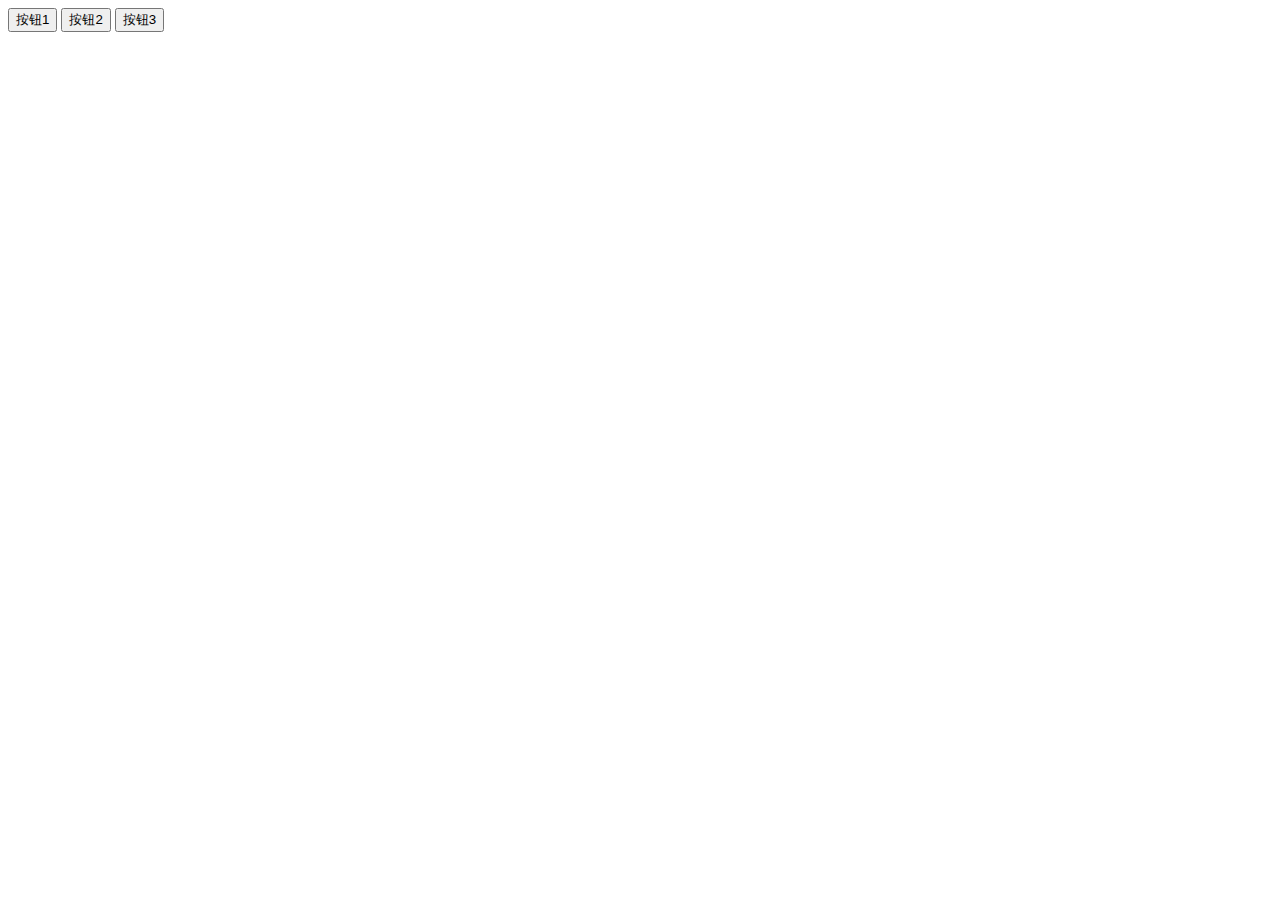
<file: styletest.html>
<!DOCTYPE html> 
<html lang="en"> 
<head> 
  <meta charset="UTF-8"> 
  <title>Document</title> 
</head> 
<body> 
  <button id="btn1" onclick="btn(1)">按钮1</button> 
  <button id="btn2" onclick="btn(2)">按钮2</button> 
  <button id="btn3" onclick="btn(3)">按钮3</button> 
 
  <script> 
    //设置背景颜色 
    //如果设置参数函数会节省函数数量吧 
    //设置flag+参数函数 
    flag = "btn1"; 
    function btn1(){ 
      document.getElementById("btn2").style.color = "black"; 
      document.getElementById("btn3").style.color = "black"; 
      document.getElementById("btn1").style.color = "red"; 
    } 
    function btn2(){ 
      document.getElementById("btn1").style.color = "black"; 
      document.getElementById("btn2").style.color = "red"; 
      document.getElementById("btn3").style.color = "black"; 
    } 
    function btn3(){ 
      document.getElementById("btn1").style.color = "black"; 
      document.getElementById("btn2").style.color = "black"; 
      document.getElementById("btn3").style.color = "red"; 
    } 
    function btn(num){ 
      if(num == 1){ 
        document.getElementById(flag).style.color = "black"; 
        document.getElementById(flag).style.backgroundColor = "white"; 
        document.getElementById("btn1").style.color = "red"; 
        document.getElementById("btn1").style.backgroundColor = "blue"; 
        flag = "btn1"; 
      } 
      if(num == 2){ 
        document.getElementById(flag).style.color = "black"; 
        document.getElementById(flag).style.backgroundColor = "white"; 
        document.getElementById("btn2").style.color = "red"; 
        document.getElementById("btn2").style.backgroundColor = "blue"; 
        flag = "btn2"; 
      } 
      if(num == 3){ 
        document.getElementById(flag).style.color = "black"; 
        document.getElementById(flag).style.backgroundColor = "white"; 
        document.getElementById("btn3").style.color = "red"; 
        document.getElementById("btn3").style.backgroundColor = "blue"; 
        flag = "btn3"; 
      } 
    } 
 
  </script> 
</body> 
</html>
</file>
